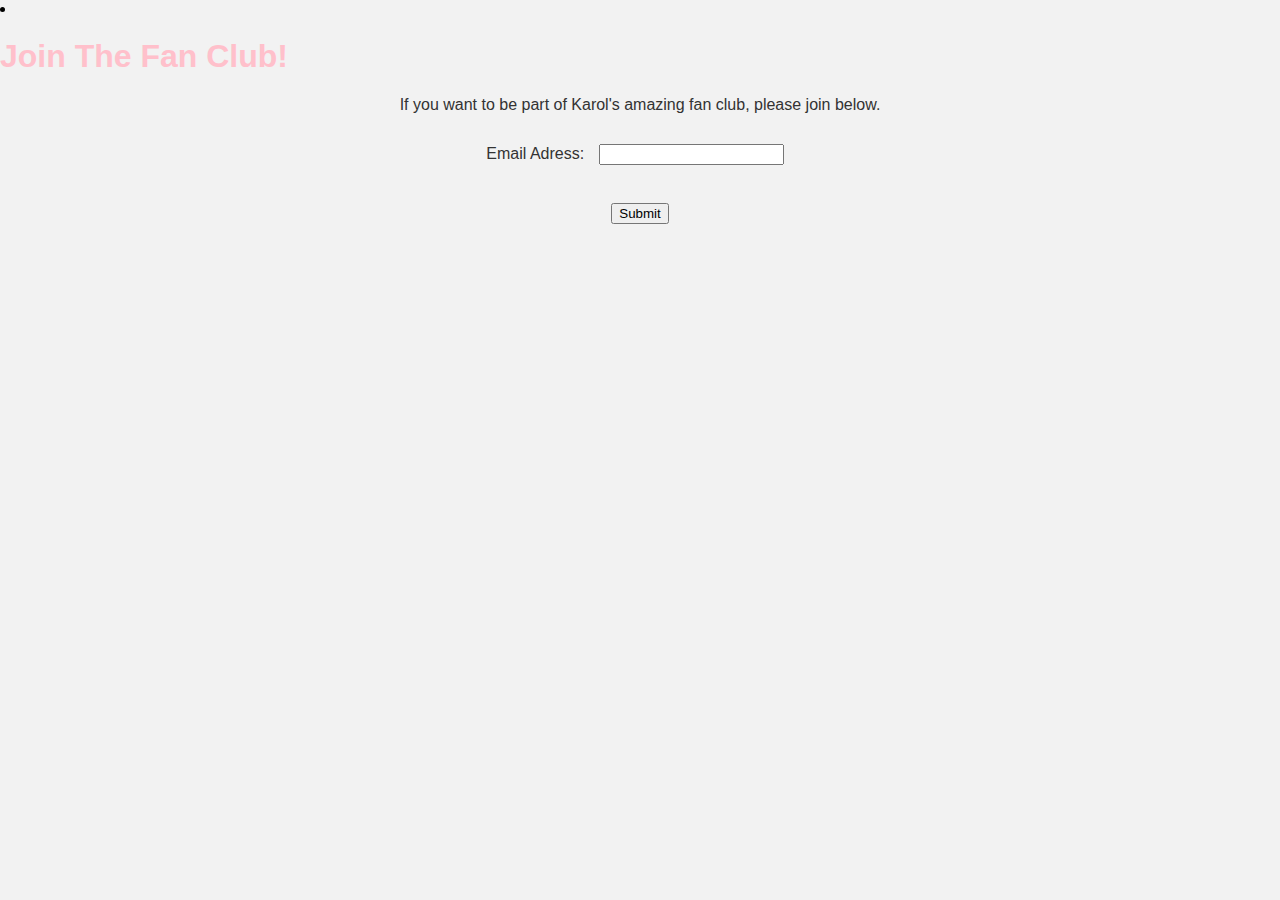
<file: join.html>
<li></li><!DOCTYPE html>
    <html>
      <head>
        <title>My Favorite Music Artist</title>
        <link rel="stylesheet" href="styles.css">
      </head>
      <body>
          <h1>Join The Fan Club!</h1>
         <p class="description"> If you want to be part of Karol's amazing fan club, please join below.</p>
         <form action="/action_page.php" method="get">
            <label for="eadress">Email Adress:</label>
            <input type="text" id="eadress" name="eadress"><br><br>
            <input type="submit" value="Submit">
            </form>
         </body>
         </html>
</file>
<file: styles.css>
nav ul {
    list-style-type: none;
    padding: 0;
    margin: 0;
    background-color: #f2f2f2;
    text-align: center;
  }
  nav ul li {
    display: inline;
    margin: 0 10px;
  }
  nav ul li a {
    text-decoration: none;
    color: #333;
    font-size: 20px;
  }
  body{
    font-family: Arial, Helvetica, sans-serif;
    background-color: #f2f2f2;
    margin: 0%;
    padding: 0;
    }
  h1{
    text-align: #333;
    margin-top: 20px;
    color: pink;
  }
  ul{
    text-align: center;
    color: black;
    margin-top: 20px;
    font-size: 50px;
  }
  form{
    text-align: center;
    color: #333;
    margin-top: 20px;
  }
  input{
    margin: 10px;
  }
  button{
    margin: 10px;
  }
 .image{
    display: block;
    margin: 0 auto;
    width: 50%;
    height: auto;
    margin-top: 20px;
    margin-bottom: 20px;
 }
 .description{
    text-align: center;
    color: #333;
    margin-top: 20px;
 }
 #join {
    text-align: center;
    color: #333;
    margin-top: 20px;
  }
  input {
    margin: 10px;
  }
  button {
    margin: 10px;
  }
</file>
